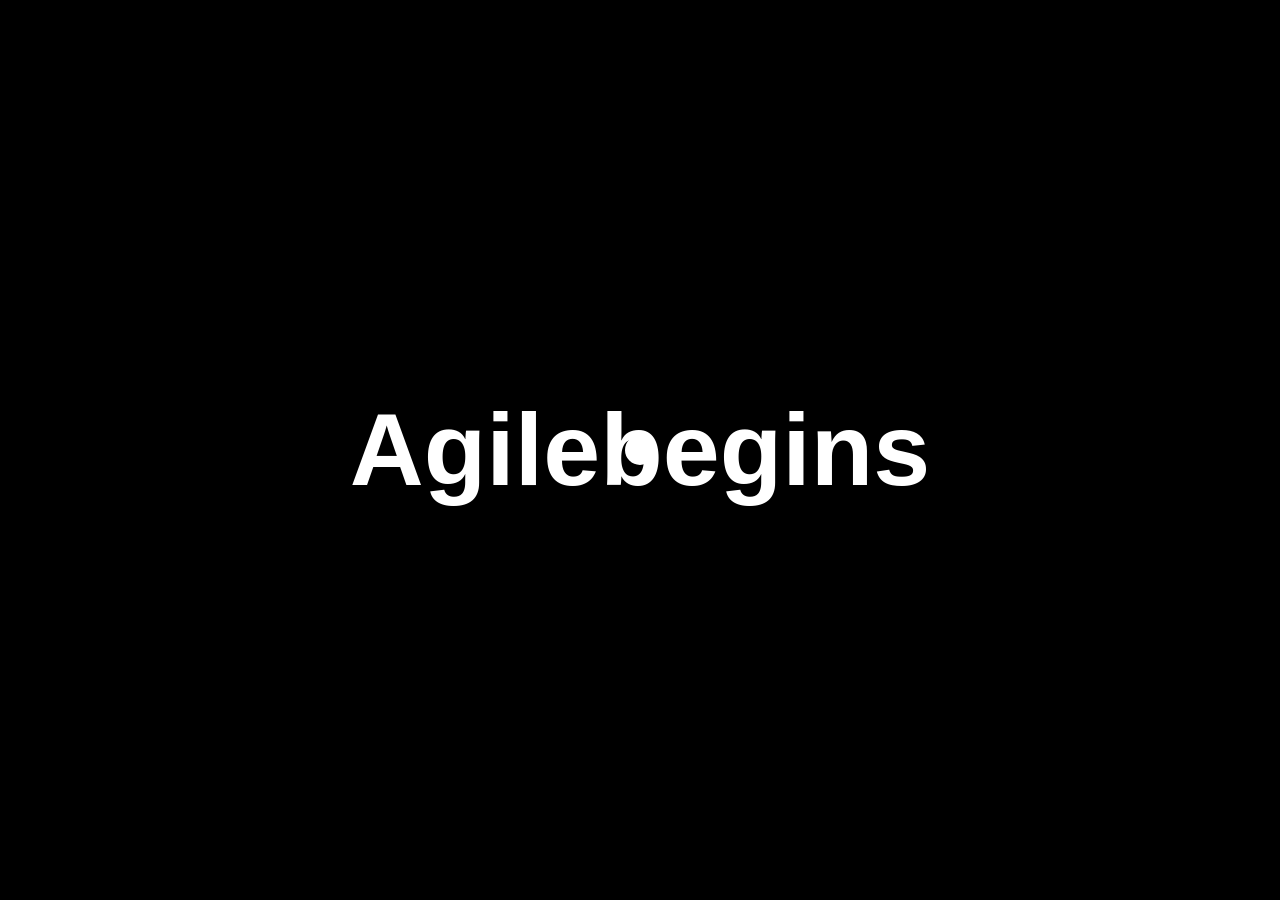
<file: index.html>
<!DOCTYPE html>
<html lang="en">
<head>
    <meta charset="UTF-8">
    <meta name="viewport" content="width=device-width, initial-scale=1.0">
    <title>Document</title>
    <link rel="stylesheet" href="cursor.css">
</head>
<body>
    <div id="main">
        <div class="cursor"></div>
        <h1>Agilebegins</h1>
    </div>
    <script src="cursor.js"></script>
</body>
</html>
</file>
<file: cursor.css>
*{
    margin: 0;
    padding: 0;
    box-sizing:border-box;
    font-family: 'Gilroy', sans-serif;
    
}

html, body{
    height: 100%;
    width: 100%;
        
}
#main{
     height: 100%;
    width: 100%;
    background-color: black;
    display: flex;
    align-items: center;
    justify-content: center;
position: relative;
 
}
.cursor{
    height: 30px;
    width: 30px;
    background-color: white;
    border-radius: 50%;
    position: absolute;
    transition: transform 0.15s ease-out;
    pointer-events: none;
}
h1{
    font-size: 8vw;
    color: white;
    font-weight: 900;
}
</file>
